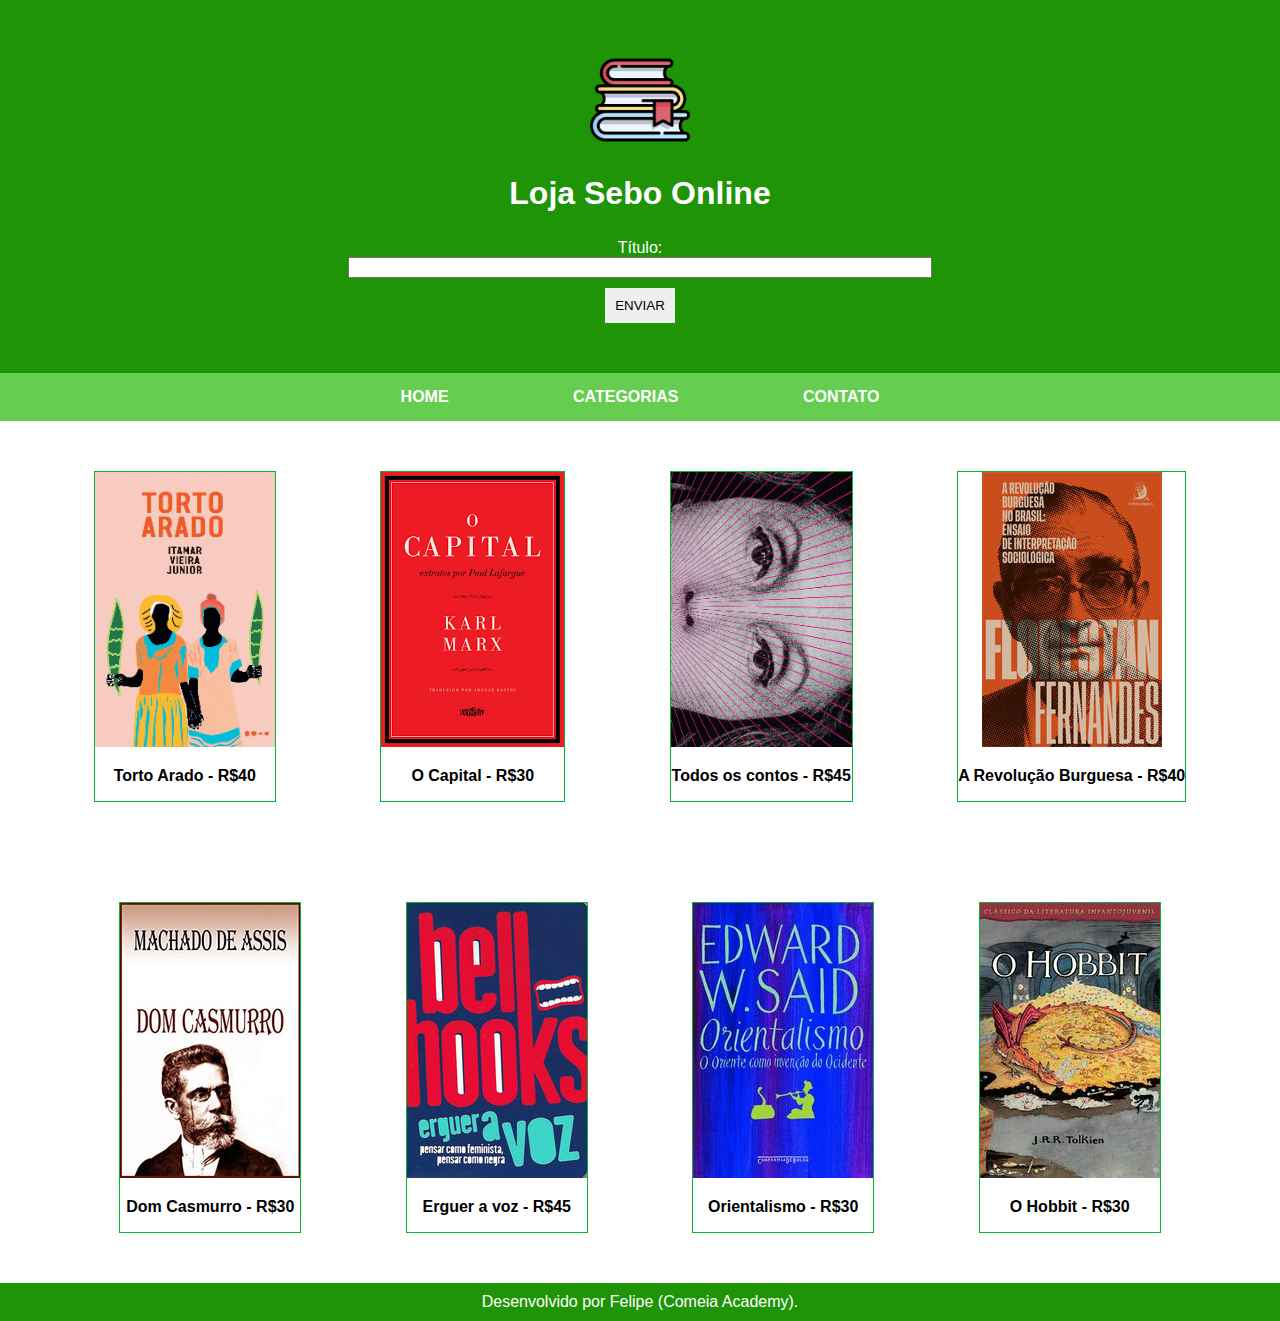
<file: index.html>
<!DOCTYPE html>
<html lang="br-pt">
    <head>

        <meta charset="UTF-8">
        <meta http-equiv="X-UA-Compatible" content="IE=edge">
        <meta name="viewport" content="width=device-width, initial-scale=1.0">

        <link rel="shortcut icon" href="assets/livrosicon.png" type="image/x-icon">
        <link rel="stylesheet" href="CSS/style.css">
        <link rel="stylesheet" href="CSS/home.css">
        <link href="https://fonts.google.com/specimen/New+Rocker?query=new" rel="stylesheet">

        <title>Sebo Online</title>

    </head>
    <body>

        <header>
            <img src="assets/fotoinicio.png" alt="Logo da marca">
            <h1>Loja Sebo Online</h1>
            <form action="">
                <fieldset>
                    <label for="input-nome">Título:</label>
                    <input type="text" name="input-titulo" id="input-titulo">
                </fieldset>
                <center>
                    <input type="submit" value="ENVIAR" class="button">
                </center>
                </form>
        </header>

        <nav>
            <ul>
                <li class="button"><a href="#">Home</a></li>
                <li class="button"><a href="pages/categorias.html"> Categorias</a></li>
                <li class="button"><a href="pages/contato.html">Contato</a></li>
            </ul>
        </nav>

        <main>
            <div class="item-produto1">
                 <a href="">
                    <img src="assets/produto1.jpg" alt="Torto Arado">
                    <p>Torto Arado - R$40</p>
                </a>
            </div>

            <div class="item-produto2">
                <a href="">
                    <img src="assets/produto2.png" alt="O Capital">
                    <p>O Capital - R$30</p>
                </a>
            </div>

            <div class="item-produto3">
                <a href="">
                    <img src="assets/produto3.jpg" alt="Todos os contos">
                    <p>Todos os contos - R$45</p>
                </a>    
            </div>

            <div class="item-produto4">
                <a href="">
                   <img src="assets/produto4.jpg" alt="A Revolução Burguesa">
                   <p>A Revolução Burguesa - R$40</p>
               </a>
           </div>

           <div class="item-produto5">
               <a href="">
                   <img src="assets/produto5.jpg" alt="Dom Casmurro">
                   <p>Dom Casmurro - R$30</p>
               </a>
           </div>

           <div class="item-produto6">
               <a href="">
                   <img src="assets/produto6.jpg" alt="Erguer a voz">
                   <p>Erguer a voz - R$45</p>
               </a>
           </div>   

           <div class="item-produto7">
            <a href="">
                <img src="assets/produto7.jpg" alt="Orientalismo">
                <p>Orientalismo - R$30</p>
            </a>
        </div>
        
        <div class="item-produto8">
            <a href="">
                <img src="assets/produto8.jpg" alt="O Hobbit">
                <p>O Hobbit - R$30</p>
            </a>
        </div>
        </main>
        <footer>Desenvolvido por Felipe (Comeia Academy).</footer>
    </body>
</html>
</file>
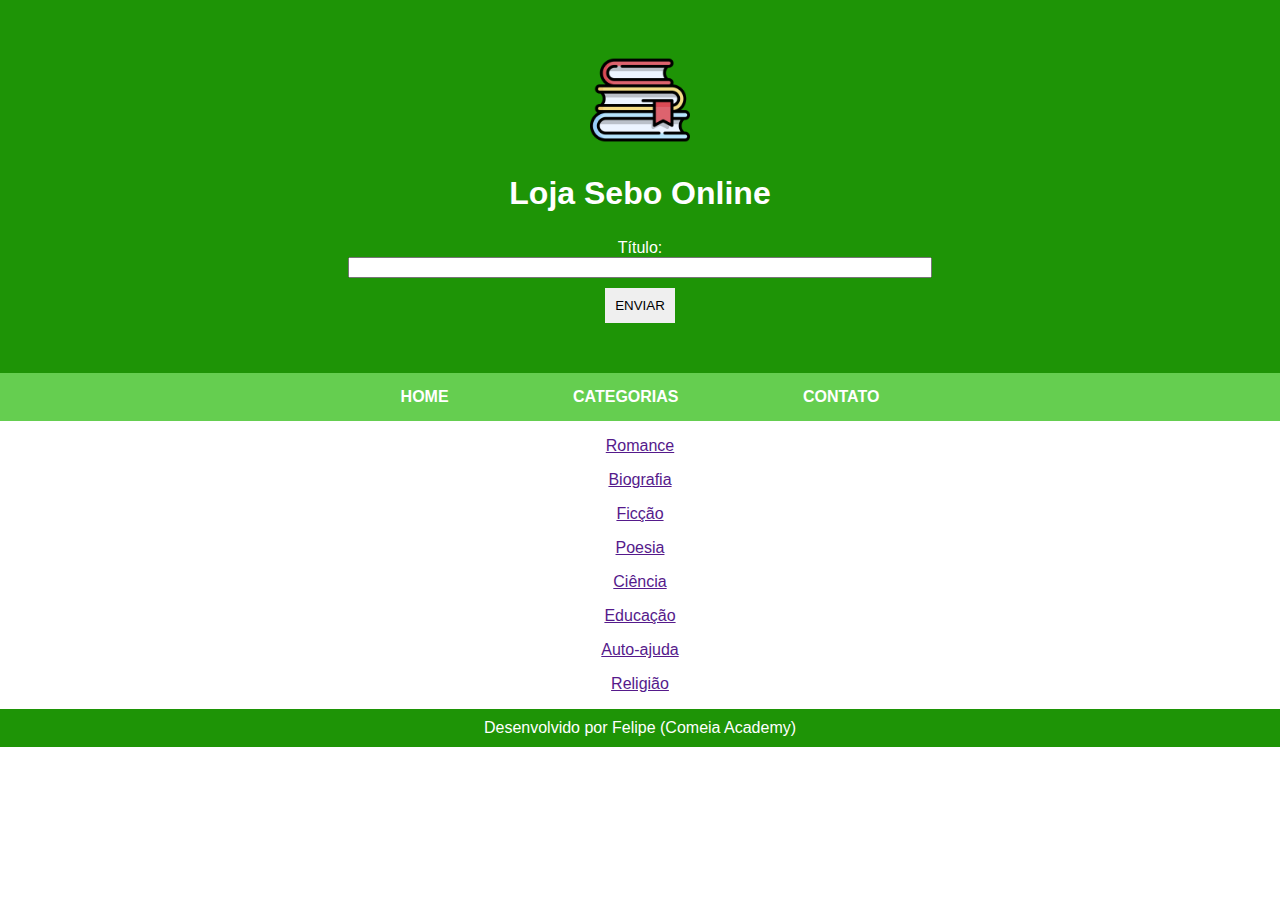
<file: pages/categorias.html>
<!DOCTYPE html>
<html lang="br-pt">
    <head>

        <meta charset="UTF-8">
        <meta http-equiv="X-UA-Compatible" content="IE=edge">
        <meta name="viewport" content="width=device-width, initial-scale=1.0">

        <link rel="shortcut icon" href="../assets/livrosicon.png" type="image/x-icon">
        <link rel="stylesheet" href="../CSS/style.css">
        <link rel="stylesheet" href="../CSS/categorias.css">
        <link href="https://fonts.google.com/specimen/New+Rocker?query=new" rel="stylesheet">
        
        <title>Sebo Online</title>

    </head>
    <body>

        <header>
            <img src="../assets/fotoinicio.png" alt="Logo da marca">
            <h1>Loja Sebo Online</h1>
                <form action="">
                <fieldset>
                    <label for="input-nome">Título:</label>
                    <input type="text" name="input-titulo" id="input-titulo">
                </fieldset>
                <center>
                    <input type="submit" value="ENVIAR" class="button">
                </center>
                </form>
        </header>
      
        <nav>
            <ul>
                <li class="button"><a href="../index.html">Home</a></li>
                <li class="button"><a href="#">Categorias</a></li>
                <li class="button"><a href="../pages/contato.html">Contato</a></li>
            </ul>
        </nav>
        <main>
            <div class="categoria1">
                 <a href="">
                    <p>Romance</p>
                </a>
            </div>

            <div class="categoria2">
                <a href="">
                    <p>Biografia</p>
                </a>
            </div>

            <div class="categoria3">
                <a href="">
                    <p>Ficção</p>
                </a>    
            </div>

            <div class="categoria4">
                <a href="">
                   <p>Poesia</p>
               </a>
           </div>

           <div class="categoria5">
               <a href="">
                   <p>Ciência</p>
               </a>
           </div>

           <div class="categoria6">
               <a href="">
                   <p>Educação</p>
               </a>
           </div>   

           <div class="categoria7">
            <a href="">
                <p>Auto-ajuda</p>
            </a>
        </div>
        
        <div class="categoria8">
            <a href="">
                <p>Religião</p>
            </a>
        </div>
        </main>

        <footer>Desenvolvido por Felipe (Comeia Academy)</footer>
    </body>
</html>
</file>
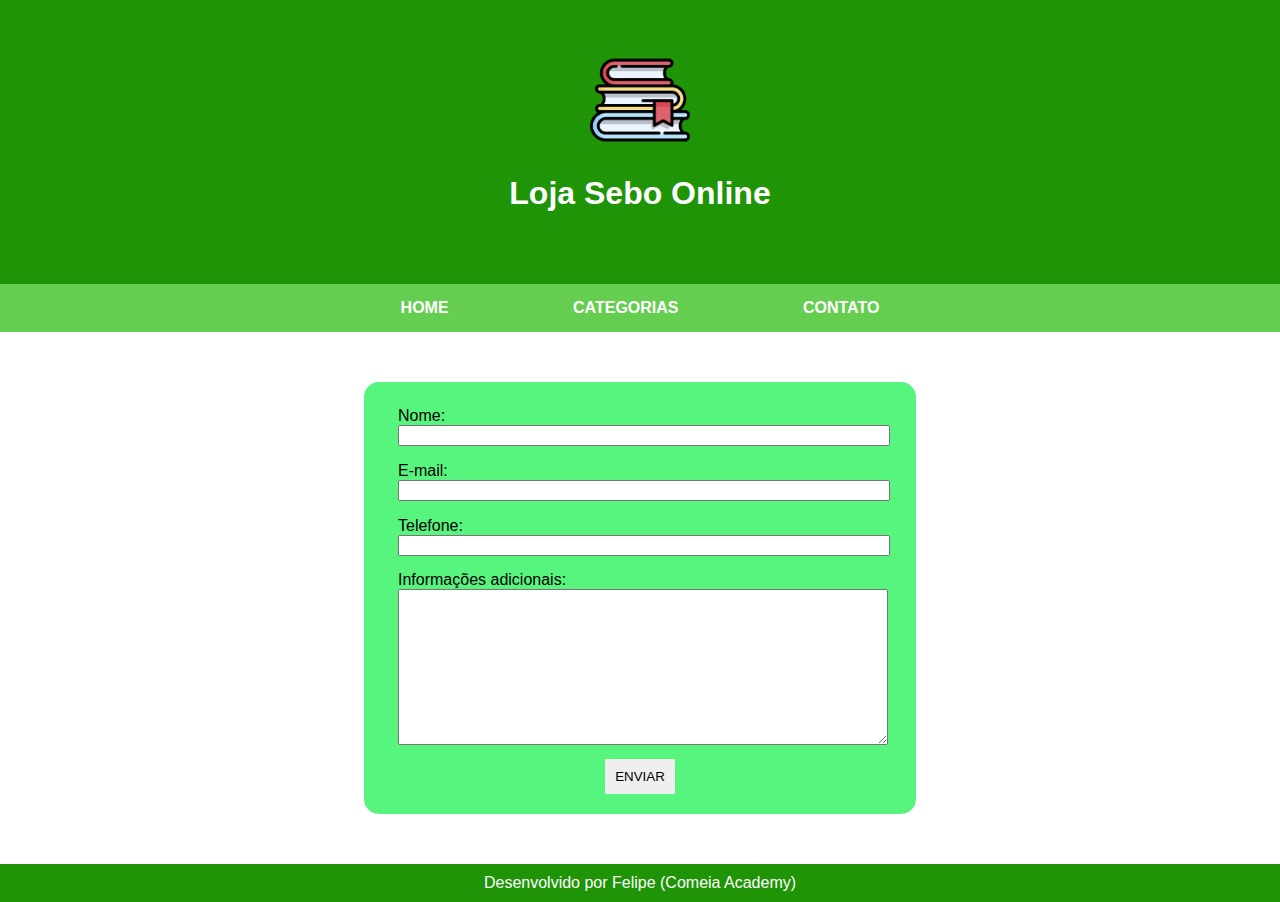
<file: pages/contato.html>
<!DOCTYPE html>
<html lang="pt-br">
    <head>

        <meta charset="UTF-8">
        <meta http-equiv="X-UA-Compatible" content="IE=edge">
        <meta name="viewport" content="width=device-width, initial-scale=1.0">

        <link rel="shortcut icon" href="../assets/livrosicon.png" type="image/x-icon">
        <link rel="stylesheet" href="../CSS/style.css">
        <link rel="stylesheet" href="../CSS/contato.css">
        <link href="https://fonts.google.com/specimen/New+Rocker?query=new" rel="stylesheet">

        <title>Sebo Online</title>

    </head>
    <body>

        <header>
            <img src="../assets/fotoinicio.png" alt="Logo da marca">
            <h1>Loja Sebo Online</h1>
            
        </header>

        <nav>
            <ul>
                <li class="button"><a href="../index.html">Home</a></li>
                <li class="button"><a href="../pages/categorias.html">Categorias</a></li>
                <li class="button"><a href="#">Contato</a></li>
            </ul>
        </nav>
        <main>

            <form action="">

                <fieldset>
                    <label for="input-nome">Nome:</label>
                    <input type="text" name="input-nome" id="input-nome">
                </fieldset>

                <fieldset>
                    <label for="input-email">E-mail:</label>
                    <input type="email" name="input-email" id="input-email">

                </fieldset>

                <fieldset>
                    <label for="input-tel">Telefone:</label>
                    <input type="tel" name="input-tel" id="input-tel">

                </fieldset>

                <fieldset>
                    <label for="input-msg">Informações adicionais:</label>
                    <textarea name="input-msg" id="input-msg" cols="30" rows="10"></textarea>

                </fieldset>

                <center>
                    <input type="submit" value="ENVIAR" class="button">
                </center>

            </form>
        </main>

        <footer>Desenvolvido por Felipe (Comeia Academy)</footer>
    </body>
</html>
</file>
<file: CSS/style.css>
body {
    margin: 0;
    font-family: 'Roboto Slab', sans-serif;
}

header {
    padding: 50px;
}

header img{
    height: 100px;
}

header, footer {
    background-color: #1e9406;
    text-align: center;
    color: #ffffff;
}

nav {
    background-color: #65ce50;
    text-align: center;
}

nav ul{
    margin: 0;
    padding: 15px;
}

nav ul li {
    display: inline;
    margin: 50px;
}

nav ul li a{
    text-decoration: none;
    font-weight: bold;
    text-transform: uppercase;
    color: #ffffff;
}


footer {
    padding: 10px;
}

.button {
    border: 0;
    color:#000000;
    padding: 10px;
}

.button:hover {
    cursor: pointer;
    color: #ffffff;
    background-color: #1e9406;
}

@media only screen and (max-width: 642px) {
    nav ul li {
        margin: 15px;
    }
}
</file>
<file: CSS/home.css>
form, fieldset {
    border: 0;
}

form fieldset label{
    display: block;
    color: #ffff;
}

form fieldset input, textarea {
    width: 50%;
}

main {
    text-align: center;
    
}

.item-produto1 {
    display: inline-block;
    margin: 50px;
    border: 1px solid #03b632;
}

.item-produto1 a {
    text-decoration: none;
    font-weight: bold;
    color: #000000;
}

.item-produto2 {
    display: inline-block;
    margin: 50px;
    border: 1px solid #03b632;
}

.item-produto2 a {
    text-decoration: none;
    font-weight: bold;
    color: #000000;
}

.item-produto3 {
    display: inline-block;
    margin: 50px;
    border: 1px solid #03b632;
}

.item-produto3 a {
    text-decoration: none;
    font-weight: bold;
    color: #000000;
}.item-produto4 {

    display: inline-block;
    margin: 50px;
    border: 1px solid #03b632;
}

.item-produto4 a {
    text-decoration: none;
    font-weight: bold;
    color: #000000;
}.item-produto5 
{
    display: inline-block;
    margin: 50px;
    border: 1px solid #03b632;
}
.item-produto5 a {
    text-decoration: none;
    font-weight: bold;
    color: #000000;
}
.item-produto6 {
    display: inline-block;
    margin: 50px;
    border: 1px solid #03b632;
}
.item-produto6 a {
    text-decoration: none;
    font-weight: bold;
    color: #000000;
}
.item-produto7 {
    display: inline-block;
    margin: 50px;
    border: 1px solid #03b632;
}
.item-produto7 a {
    text-decoration: none;
    font-weight: bold;
    color: #000000;
}
.item-produto8 {
    display: inline-block;
    margin: 50px;
    border: 1px solid #03b632;
}
.item-produto8 a {
    text-decoration: none;
    font-weight: bold;
    color: #000000;   
}
</file>
<file: CSS/categorias.css>
form, fieldset {
    border: 0;
}

form fieldset label{
    display: block;
    color: #ffff;
}

form fieldset input, textarea {
    width: 50%;
}
main {
    text-align: center;
    
}
.item-categoria1 {
    display: inline-block;
    margin: 50px;
    border: 1px solid #03b632;
}

.item-categoria1 a {
    text-decoration: none;
    font-weight: bold;
    color: #000000;
}

.item-categoria2 {
    display: inline-block;
    margin: 50px;
    border: 1px solid #03b632;
}

.item-categoria2 a {
    text-decoration: none;
    font-weight: bold;
    color: #000000;
}

.item-categoria3 {
    display: inline-block;
    margin: 50px;
    border: 1px solid #03b632;
}

.item-categoria3 a {
    text-decoration: none;
    font-weight: bold;
    color: #000000;
}.item-categoria4 {

    display: inline-block;
    margin: 50px;
    border: 1px solid #03b632;
}

.item-categoria4 a {
    text-decoration: none;
    font-weight: bold;
    color: #000000;
}.item-categoria5 
{
    display: inline-block;
    margin: 50px;
    border: 1px solid #03b632;
}
.item-categoria5 a {
    text-decoration: none;
    font-weight: bold;
    color: #000000;
}
.item-categoria6 {
    display: inline-block;
    margin: 50px;
    border: 1px solid #03b632;
}
.item-categoria6 a {
    text-decoration: none;
    font-weight: bold;
    color: #000000;
}
.item-categoria7 {
    display: inline-block;
    margin: 50px;
    border: 1px solid #03b632;
}
.item-categoria7 a {
    text-decoration: none;
    font-weight: bold;
    color: #000000;
}
.item-categoria8 {
    display: inline-block;
    margin: 50px;
    border: 1px solid #03b632;
}
.item-categoria8 a {
    text-decoration: none;
    font-weight: bold;
    color: #000000;   
}
</file>
<file: CSS/contato.css>
form {
    width: 40%;
    padding: 20px;
    margin: 50px auto;
    border-radius: 15px;
    background-color: #57f57e;
}

form, fieldset {
    border: 0;
}

form fieldset label{
    display: block;
    color: #000000;
}

form fieldset input, textarea {
    width: 100%;
}
</file>
